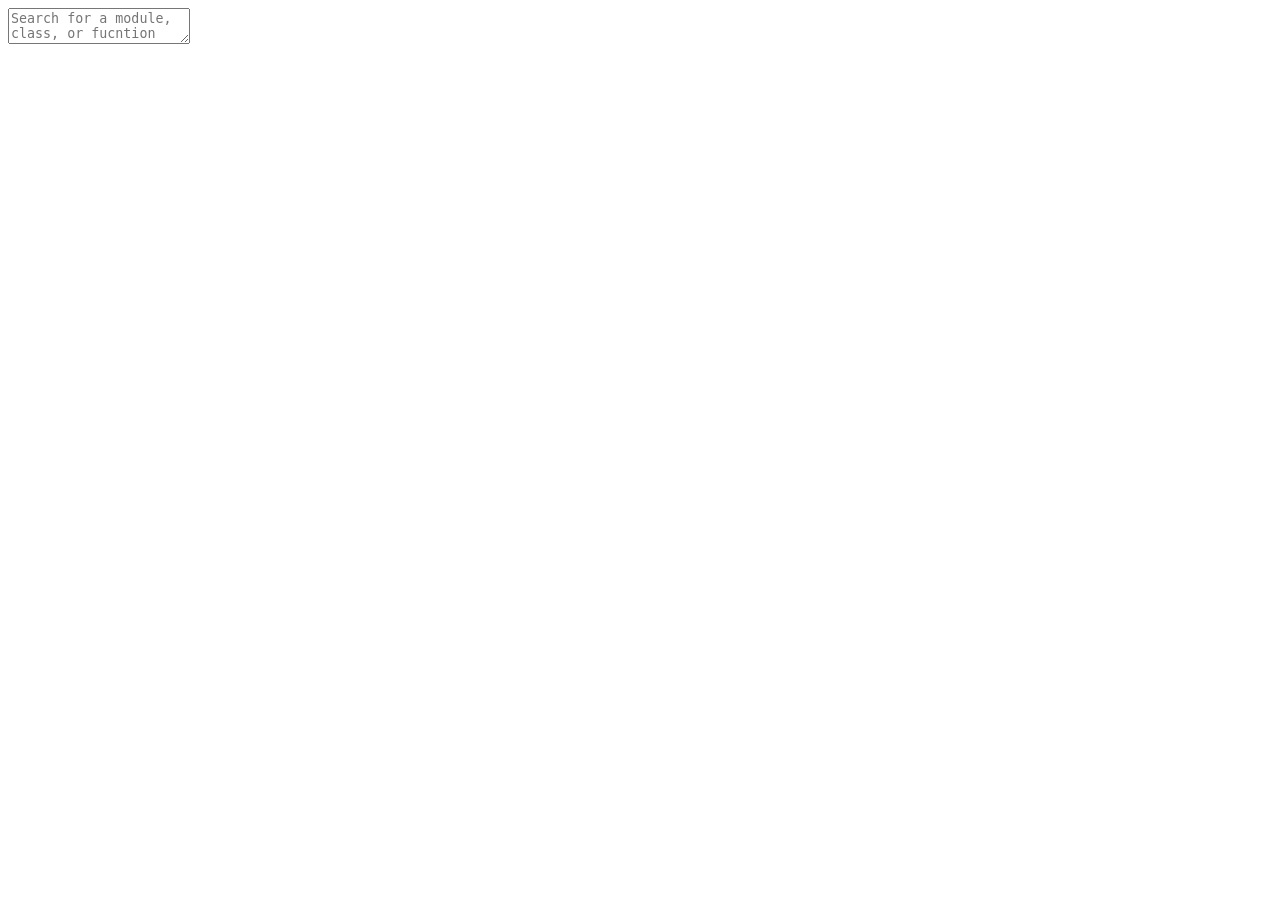
<file: src/docs/base.html>
<!doctype html>
<html>
<head>
    <title>gamesR2simple docs - </title>
    <link rel="stylesheet" href="./static/base.css" />
    <script src="./static/search.js"></script>
    <meta charset="utf-8" />
</head>
<body>
    <textarea id="search" placeholder="Search for a module, class, or fucntion"></textarea>
</body>
</html>
</file>
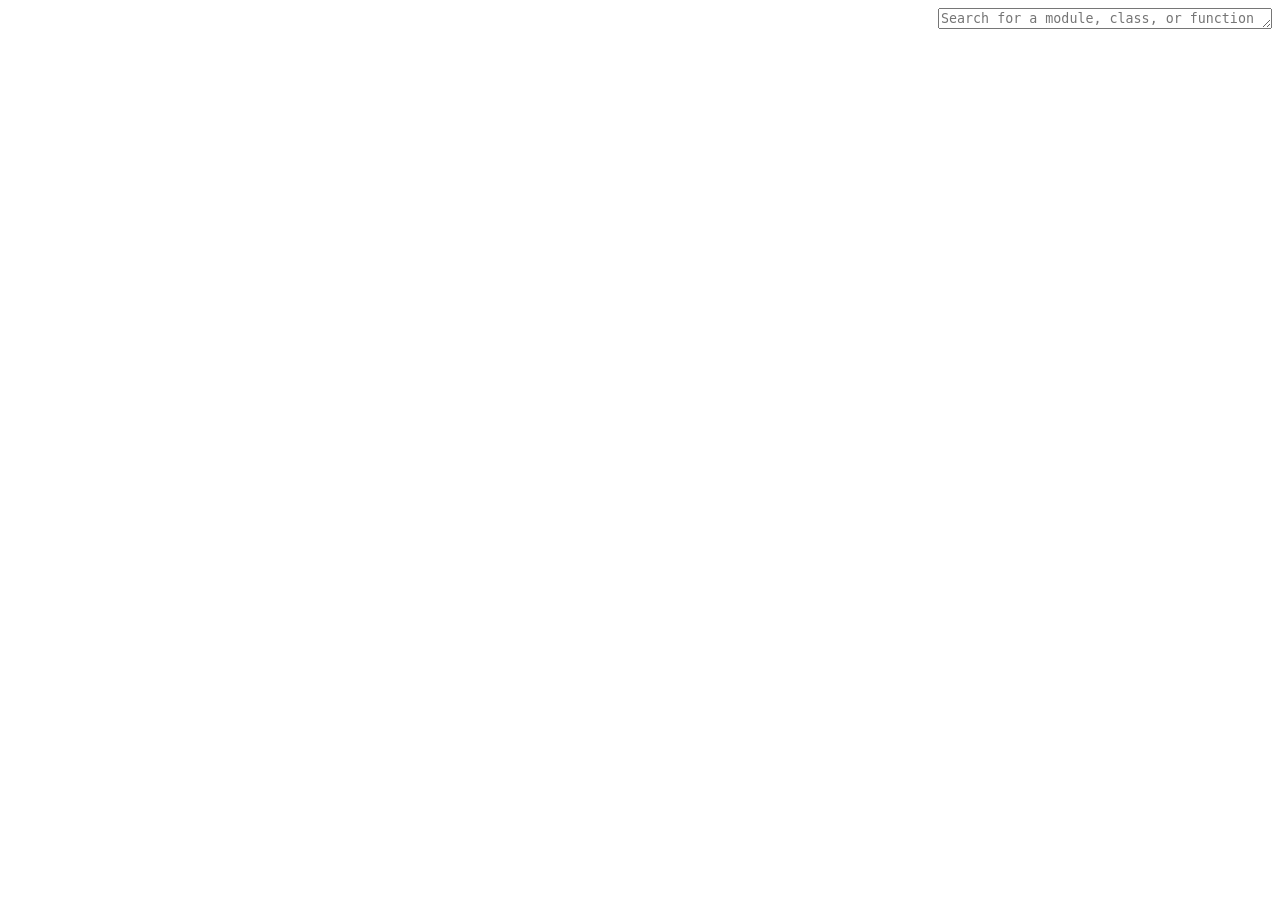
<file: src/docs/docs.html>
<!doctype html>
<html>
    <head>
        <title>gamesR2simple docs - </title>
        <link rel="stylesheet" href="./static/base.css"/>
        <script src="./static/search.js"></script>
        <meta charset="utf-8"/>
        <style>
            #search {
                float: right
            }
        </style>
    </head>
    <body>
        <textarea id="search" 
            placeholder="Search for a module, class, or function"
            cols="39" rows="1"></textarea>
    </body>
</html>
</file>
<file: src/docs/static/base.css>
.codespace {
    font-family: Cascadia Code, Cascadia Mono, Cascadia Code PL, Cascadia Mono PL, monospace;
}

.codespace span {
    font-family: inherit;
}

.kwd {
    color: orange;
}

.num {
    color: lightblue;
}

.symbol {
    color: #a04e00;
}
</file>
